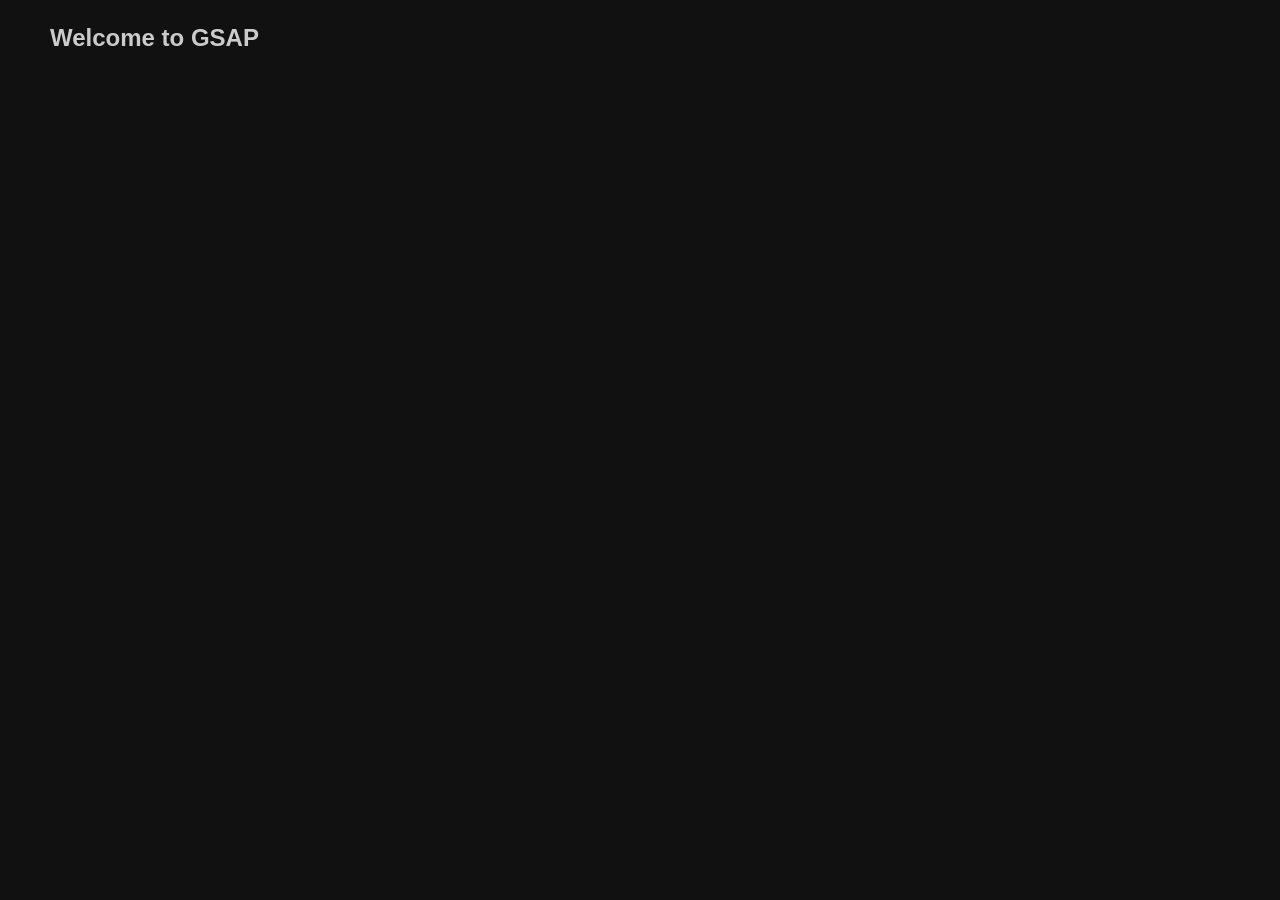
<file: Basics/index.html>
<!DOCTYPE html>
<html lang="en">
<head>
    <meta charset="UTF-8">
    <meta name="viewport" content="width=device-width, initial-scale=1.0">
    <title>Document</title>
    <link rel="stylesheet" href="style.css">
</head>
<body>
    <!-- <div id="box">

    </div> -->
    <!-- <h1>Hello, GSAP!</h1>
    <h1>My Name is Shivam</h1>
    <h1>Main Hoon Giaan</h1>

    <div id="box1"></div>
    <div id="box2"></div>
    <div id="box3"></div> -->

    <div id="nav">
        <h2>Welcome to GSAP</h2>
        <div id="part2">
            <h4>Work</h4>
            <h4>About</h4>
            <h4>Courses</h4>
            <h4>Blog</h4>
        </div>
    </div>
    <h1>Learning GSAP</h1>
    <script src="https://cdnjs.cloudflare.com/ajax/libs/gsap/3.15.0/gsap.min.js" integrity="sha512-Qrpii3NEFZ02RN6ZqpTu6pS/5PEq7EzBYJLki3AKBd8IncrlAwQdZHzExYwS0+b1NM0/qfxI1GOhqWLVosocDA==" crossorigin="anonymous" referrerpolicy="no-referrer"></script>
   <script src="script.js"></script>
</body>
</html>
</file>
<file: Basics/style.css>
* {
    margin: 0;
    padding: 0;
    box-sizing: border-box;
    color: white;
}
html, body {
    height: 100%;
    font-family: Arial, sans-serif;
    background: #111;
}

#box1{
    height: 200px;
    width: 200px;
    background-color: crimson;
}

#box2{
    height: 200px;
    width: 200px;
    background-color: lightSeaGreen;
}

#box3{
    height: 200px;
    width: 200px;
    background-color: lightBlue;
}

#nav{
    /* background-color: red; */
    display: flex;
    align-items: center;
    justify-content: space-between;
    padding: 30px 50px;
}

#part2{
    display: flex;
    gap: 50px;
}

h1{
    position: absolute;
    top: 50%;
    left: 50%;
    transform: translate(-50%, -50%);
    font-size: 80px;
    white-space: nowrap;
}
</file>
